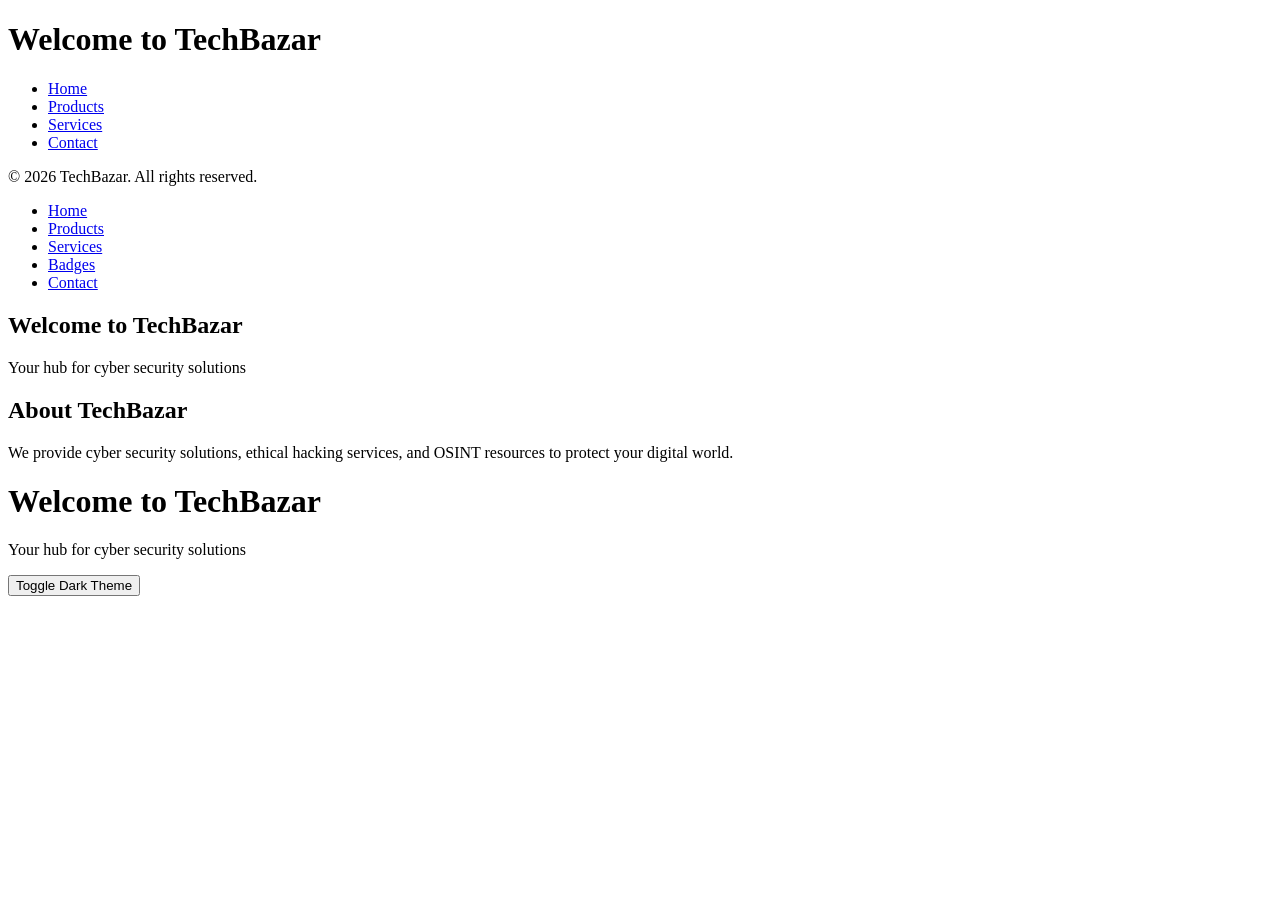
<file: index.html>
<!index.html>
<!DOCTYPE html>
<html lang="en">
<head>
  <meta charset="UTF-8">
  <title>TechBazar</title>
</head>
<body>
  <h1>Welcome to TechBazar</h1>
</body>
</html>
<!-- index.html -->
<body>
  <nav>
    <ul>
      <li><a href="#">Home</a></li>
      <li><a href="#">Products</a></li>
      <li><a href="#">Services</a></li>
      <li><a href="#">Contact</a></li>
    </ul>
  </nav>
</body>
<!-- index.html -->
<footer>
  <p>&copy; 2026 TechBazar. All rights reserved.</p>
</footer>

<nav>
  <ul>
    <li><a href="index.html">Home</a></li>
    <li><a href="products.html">Products</a></li>
    <li><a href="services.html">Services</a></li>
    <li><a href="badges.html">Badges</a></li>
    <li><a href="contact.html">Contact</a></li>
  </ul>
</nav>


<section class="hero">
  <h1>Welcome to TechBazar</h1>
  <p>Your hub for cyber security solutions</p>
</section>

<section class="intro">
  <h2>About TechBazar</h2>
  <p>We provide cyber security solutions, ethical hacking services, and OSINT resources to protect your digital world.</p>
</section>


<h1 class="fade-in">Welcome to TechBazar</h1>
<p class="fade-in">Your hub for cyber security solutions</p>

<!-- index.html -->
<button id="themeToggle">Toggle Dark Theme</button>
</file>
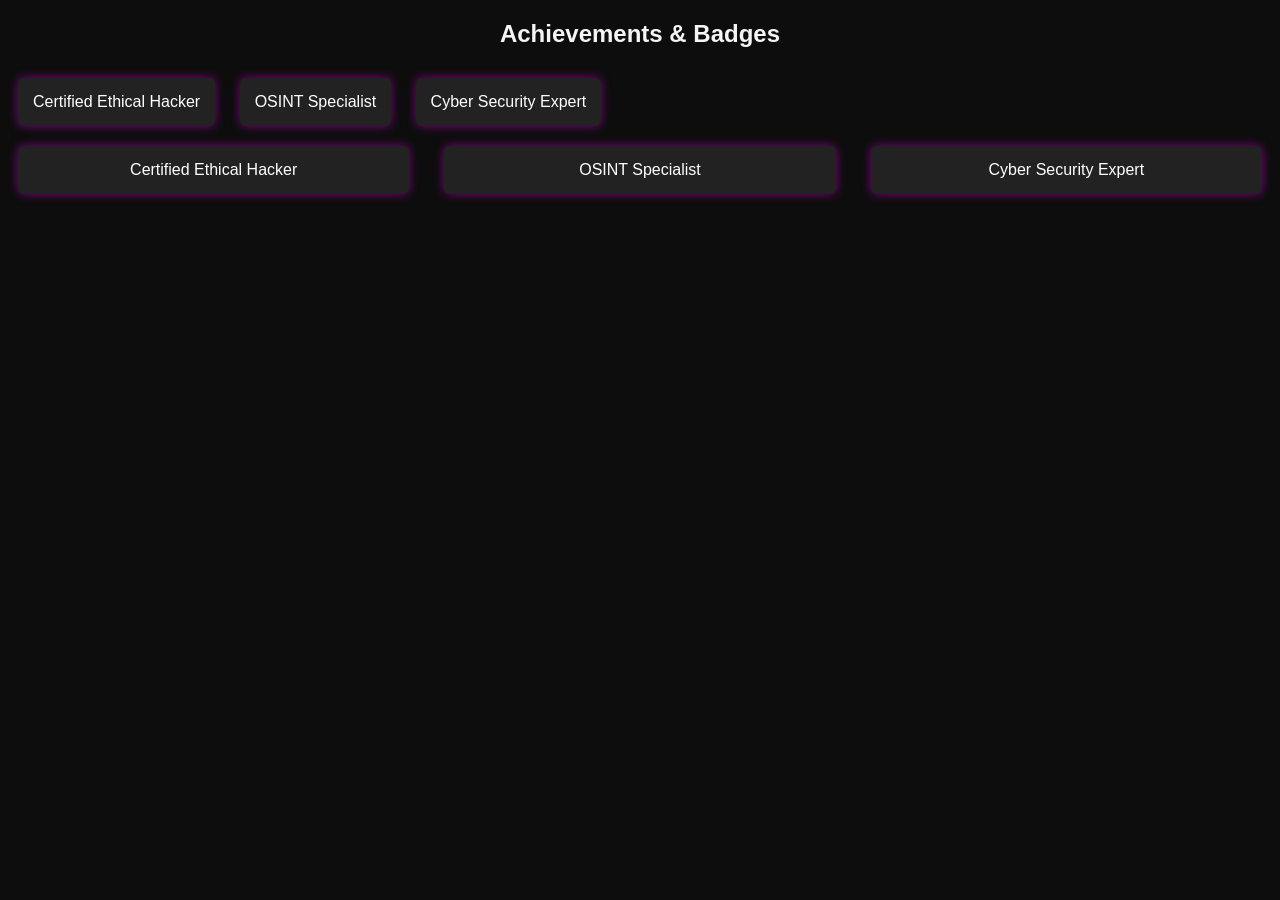
<file: badges.html>
<!-- badges.html -->
<!DOCTYPE html>
<html lang="en">
<head>
  <meta charset="UTF-8">
  <title>Badges - TechBazar</title>
  <link rel="stylesheet" href="style.css">
</head>
<body>
  <h2>Achievements & Badges</h2>
  <div class="badge">Certified Ethical Hacker</div>
  <div class="badge">OSINT Specialist</div>
  <div class="badge">Cyber Security Expert</div>
</body>
</html>
<!-- badges.html -->
<div class="badges">
  <div class="badge">Certified Ethical Hacker</div>
  <div class="badge">OSINT Specialist</div>
  <div class="badge">Cyber Security Expert</div>
</div>
</file>
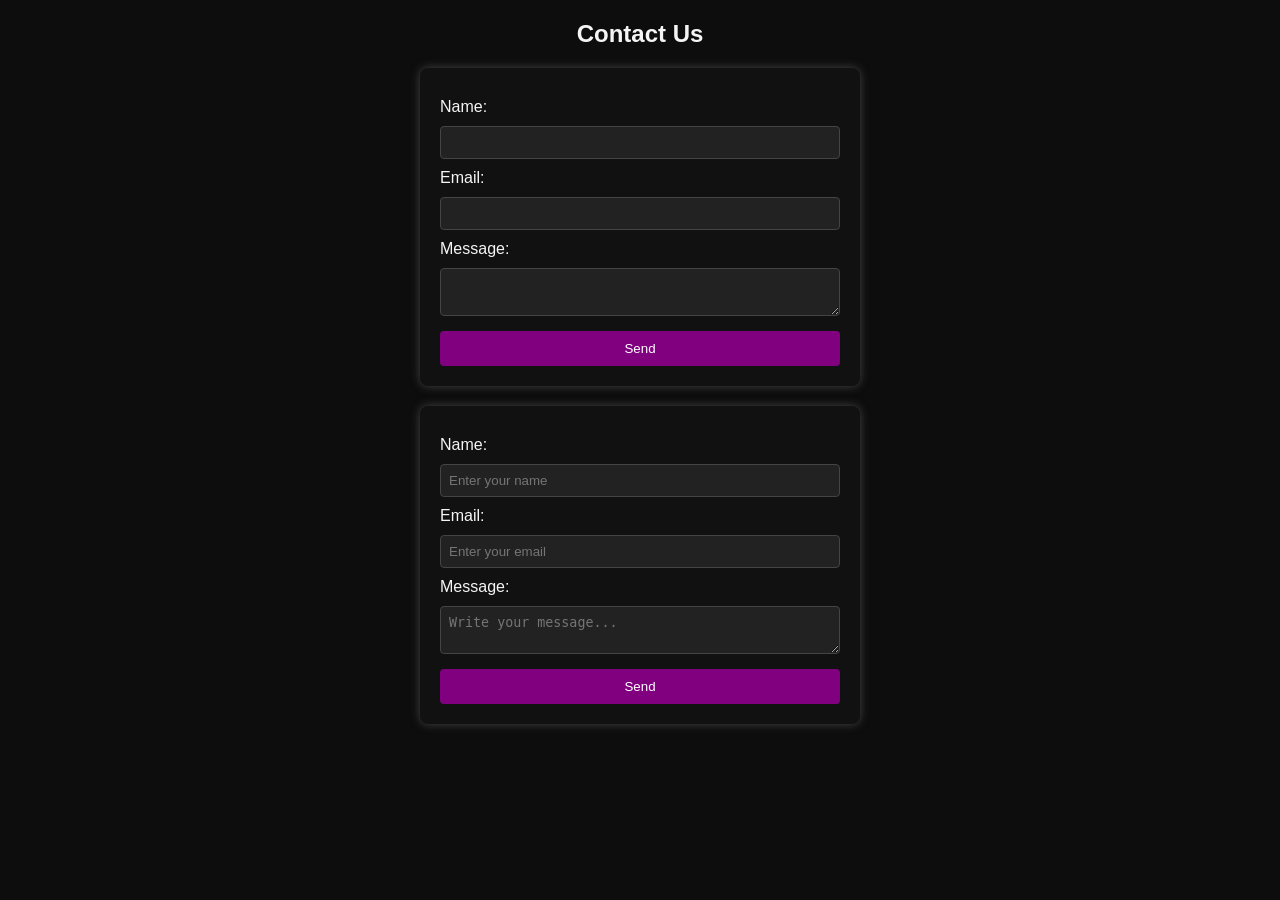
<file: contact.html>
<!-- contact.html -->
<!DOCTYPE html>
<html lang="en">
<head>
  <meta charset="UTF-8">
  <title>Contact - TechBazar</title>
  <link rel="stylesheet" href="style.css">
</head>
<body>
  <h2>Contact Us</h2>
  <form id="contactForm">
    <label>Name:</label>
    <input type="text" name="name" required>
    <label>Email:</label>
    <input type="email" name="email" required>
    <label>Message:</label>
    <textarea name="message" required></textarea>
    <button type="submit">Send</button>
  </form>
</body>
</html>

<script src="script.js"></script>

<form id="contactForm">
  <label>Name:</label>
  <input type="text" name="name" placeholder="Enter your name" required>
  <label>Email:</label>
  <input type="email" name="email" placeholder="Enter your email" required>
  <label>Message:</label>
  <textarea name="message" placeholder="Write your message..." required></textarea>
  <button type="submit">Send</button>
</form>
</file>
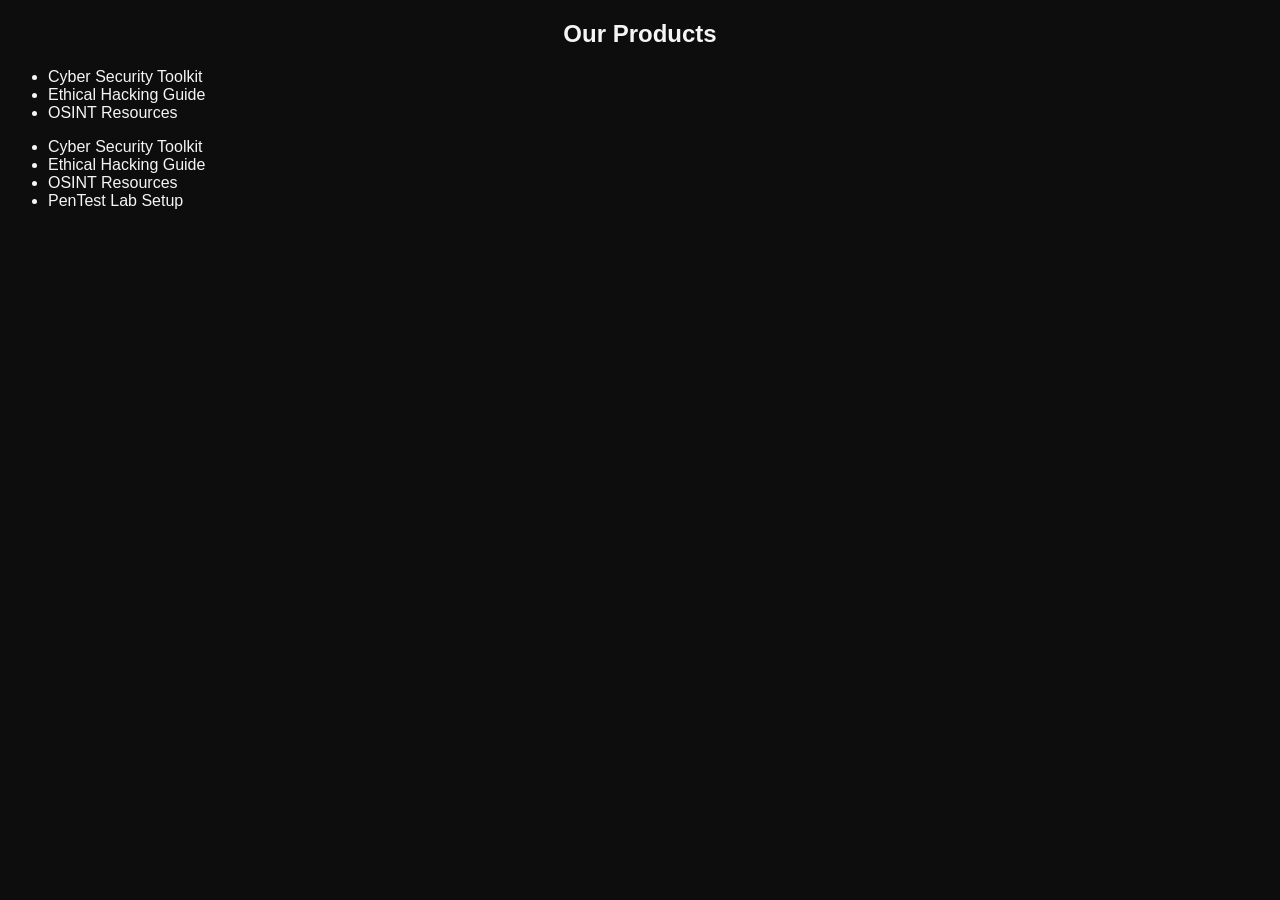
<file: products.html>
<!-- products.html -->
<!DOCTYPE html>
<html lang="en">
<head>
  <meta charset="UTF-8">
  <title>Products - TechBazar</title>
  <link rel="stylesheet" href="style.css">
</head>
<body>
  <h2>Our Products</h2>
  <ul>
    <li>Cyber Security Toolkit</li>
    <li>Ethical Hacking Guide</li>
    <li>OSINT Resources</li>
  </ul>
</body>
</html>


<ul id="productList"></ul>
<script src="products.js"></script>
</file>
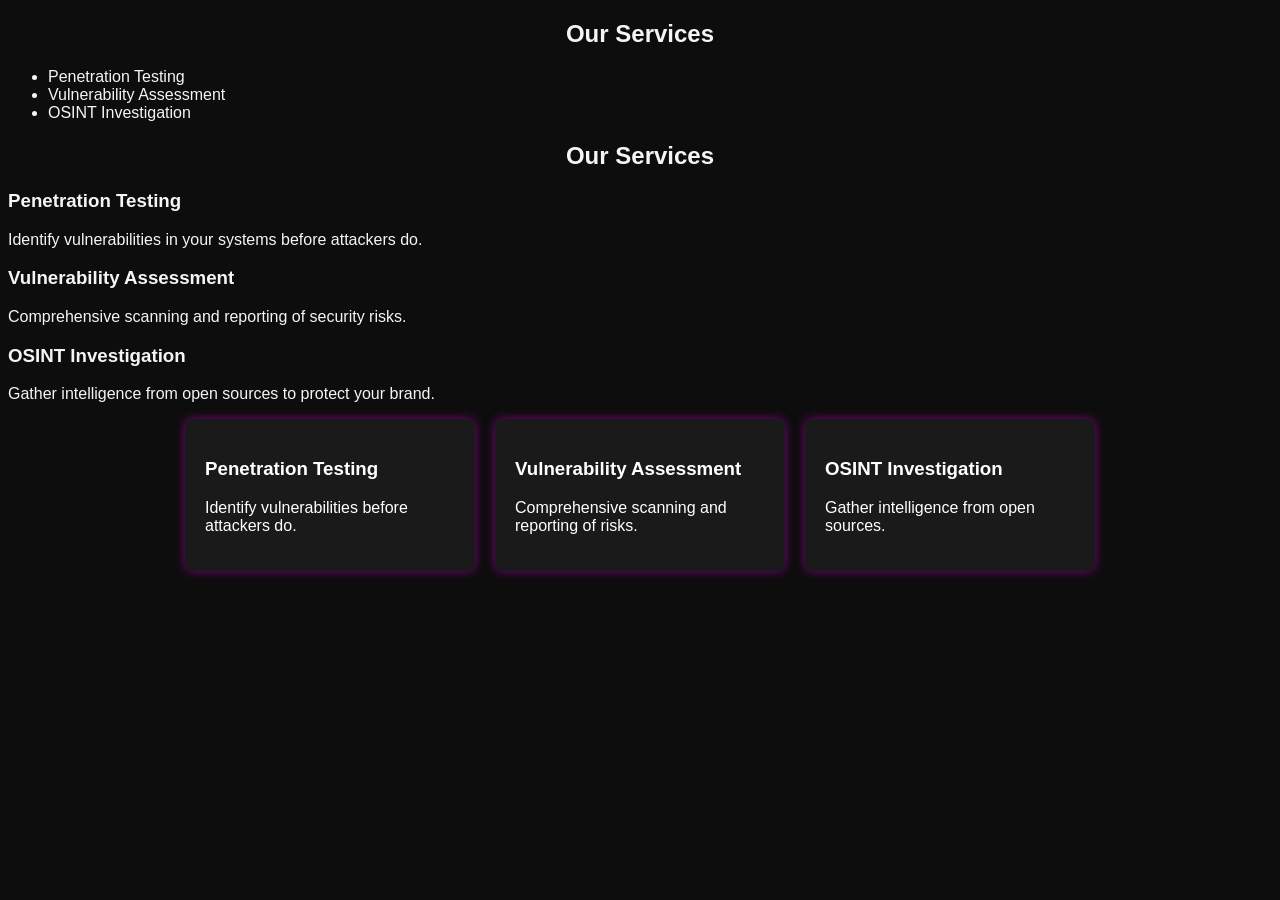
<file: services.html>
<!-- services.html -->
<!DOCTYPE html>
<html lang="en">
<head>
  <meta charset="UTF-8">
  <title>Services - TechBazar</title>
  <link rel="stylesheet" href="style.css">
</head>
<body>
  <h2>Our Services</h2>
  <ul>
    <li>Penetration Testing</li>
    <li>Vulnerability Assessment</li>
    <li>OSINT Investigation</li>
  </ul>
</body>
</html>


<body>
  <h2>Our Services</h2>
  <section class="service">
    <h3>Penetration Testing</h3>
    <p>Identify vulnerabilities in your systems before attackers do.</p>
  </section>
  <section class="service">
    <h3>Vulnerability Assessment</h3>
    <p>Comprehensive scanning and reporting of security risks.</p>
  </section>
  <section class="service">
    <h3>OSINT Investigation</h3>
    <p>Gather intelligence from open sources to protect your brand.</p>
  </section>
</body>

<!-- services.html -->
<section class="services">
  <div class="card">
    <h3>Penetration Testing</h3>
    <p>Identify vulnerabilities before attackers do.</p>
  </div>
  <div class="card">
    <h3>Vulnerability Assessment</h3>
    <p>Comprehensive scanning and reporting of risks.</p>
  </div>
  <div class="card">
    <h3>OSINT Investigation</h3>
    <p>Gather intelligence from open sources.</p>
  </div>
</section>
</file>
<file: style.css>
style.css
body {
  font-family: Arial, sans-serif;
  margin: 0;
  padding: 0;
}
h1 {
  color: purple;
}
/* style.css */
nav {
  background-color: #111;
  padding: 10px;
}
nav ul {
  list-style: none;
  display: flex;
  gap: 20px;
}
nav a {
  color: white;
  text-decoration: none;
}
/* style.css */
@media (max-width: 768px) {
  nav ul {
    flex-direction: column;
    gap: 10px;
  }
  h2 {
    font-size: 1.2rem;
  }
}



form {
  display: flex;
  flex-direction: column;
  max-width: 400px;
  margin: 20px auto;
}
label {
  margin-top: 10px;
}
button {
  margin-top: 15px;
  background: purple;
  color: white;
  padding: 8px;
  border: none;
  cursor: pointer;
}

 
body {
  background: #0d0d0d;
  color: #f5f5f5;
  font-family: 'Segoe UI', sans-serif;
}
h1, h2 {
  text-align: center;
  margin-top: 20px;
}
.badge {
  background: linear-gradient(45deg, purple, white);
  padding: 10px;
  margin: 10px;
  border-radius: 8px;
  text-align: center;
}


@media (max-width: 480px) {
  nav ul {
    flex-direction: column;
    gap: 10px;
  }
  h1, h2 {
    font-size: 1.2rem;
  }
  .badge {
    font-size: 0.9rem;
    padding: 8px;
  }
}


.hero {
  background: url('banner.jpg') no-repeat center center/cover;
  color: white;
  padding: 60px;
  text-align: center;
}



.badge {
  display: inline-block;
  background: #222;
  color: #fff;
  padding: 12px 20px;
  margin: 10px;
  border-radius: 6px;
  box-shadow: 0 0 10px purple;
}
.badge:hover {
  transform: scale(1.05);
  transition: 0.3s ease;
}


.intro {
  padding: 40px;
  text-align: center;
  background: #1a1a1a;
  color: #eee;
}


.fade-in {
  opacity: 0;
  transition: opacity 1s ease-in;
}
.fade-in.show {
  opacity: 1;
}

/* style.css */
.services {
  display: flex;
  gap: 20px;
  justify-content: center;
}
.card {
  background: #1a1a1a;
  color: #fff;
  padding: 20px;
  border-radius: 8px;
  box-shadow: 0 0 10px purple;
  width: 250px;
}

/* style.css */
.badges {
  display: grid;
  grid-template-columns: repeat(auto-fit, minmax(200px, 1fr));
  gap: 15px;
}
.badge {
  background: #222;
  padding: 15px;
  text-align: center;
  border-radius: 6px;
}
/* style.css */
form {
  background: #111;
  padding: 20px;
  border-radius: 8px;
  box-shadow: 0 0 10px #444;
}
input, textarea {
  margin-top: 10px;
  padding: 8px;
  border: 1px solid #444;
  border-radius: 4px;
  background: #222;
  color: #fff;
}
button {
  margin-top: 15px;
  background: purple;
  color: white;
  padding: 10px;
  border: none;
  border-radius: 4px;
}
/* style.css */
.card:hover {
  transform: translateY(-5px);
  transition: 0.3s ease;
}
/* style.css */
.dark-theme {
  background: #000;
  color: #fff;
}

/* style.css */
.badge {
  animation: pulse 2s infinite;
}
@keyframes pulse {
  0% { transform: scale(1); }
  50% { transform: scale(1.1); }
  100% { transform: scale(1); }
}
</file>
